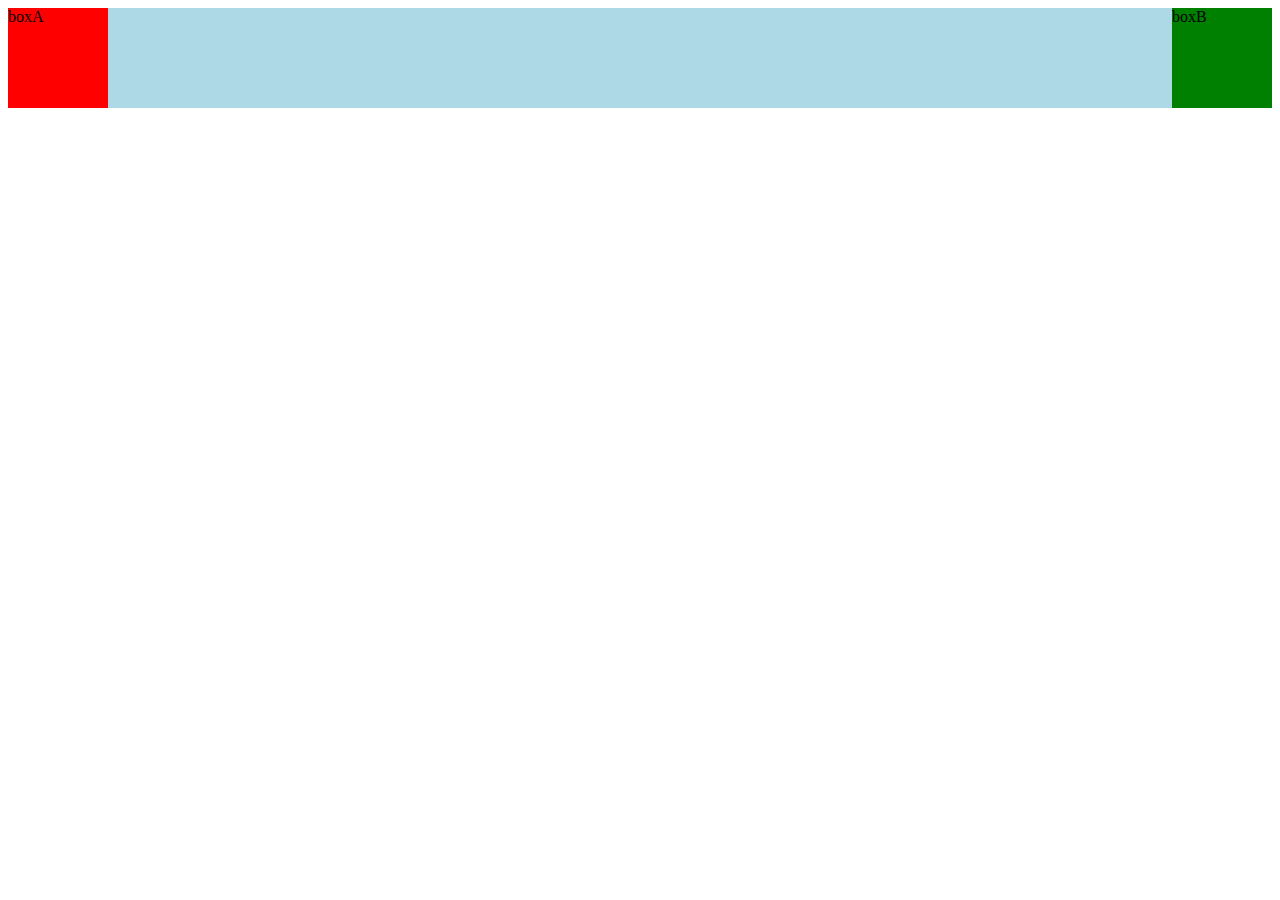
<file: example/float.html>
<!DOCTYPE html>
<html>
	<head>
		<meta charset="utf-8">
		<title></title>
	</head>
	<body>
		<div class="box">
			<div class="boxA"> boxA</div>
			<div class="boxB"> boxB</div>
			<!-- <div class = "clear"> claer</div> -->
		</div>

		<style type="text/css">
			.box {
				background: lightblue;
				/* height: 50px; */
				overflow: hidden;
				/* 超出隐藏 */
			}

			.box .boxA,
			.box .boxB {
				width: 100px;
				height: 100px;
			}

			.box .boxA {
				background: red;
				float: left;
			}

			.box .boxB {
				background: green;
				float: right;
			}

			.clear {
				/* 清楚浮动 */
				clear: both;
			}
		</style>
		<!-- 		
			子元素浮动引起的父级元素高度丢失
			直接给父元素设置高度 即可
		 -->
	</body>
</html>
</file>
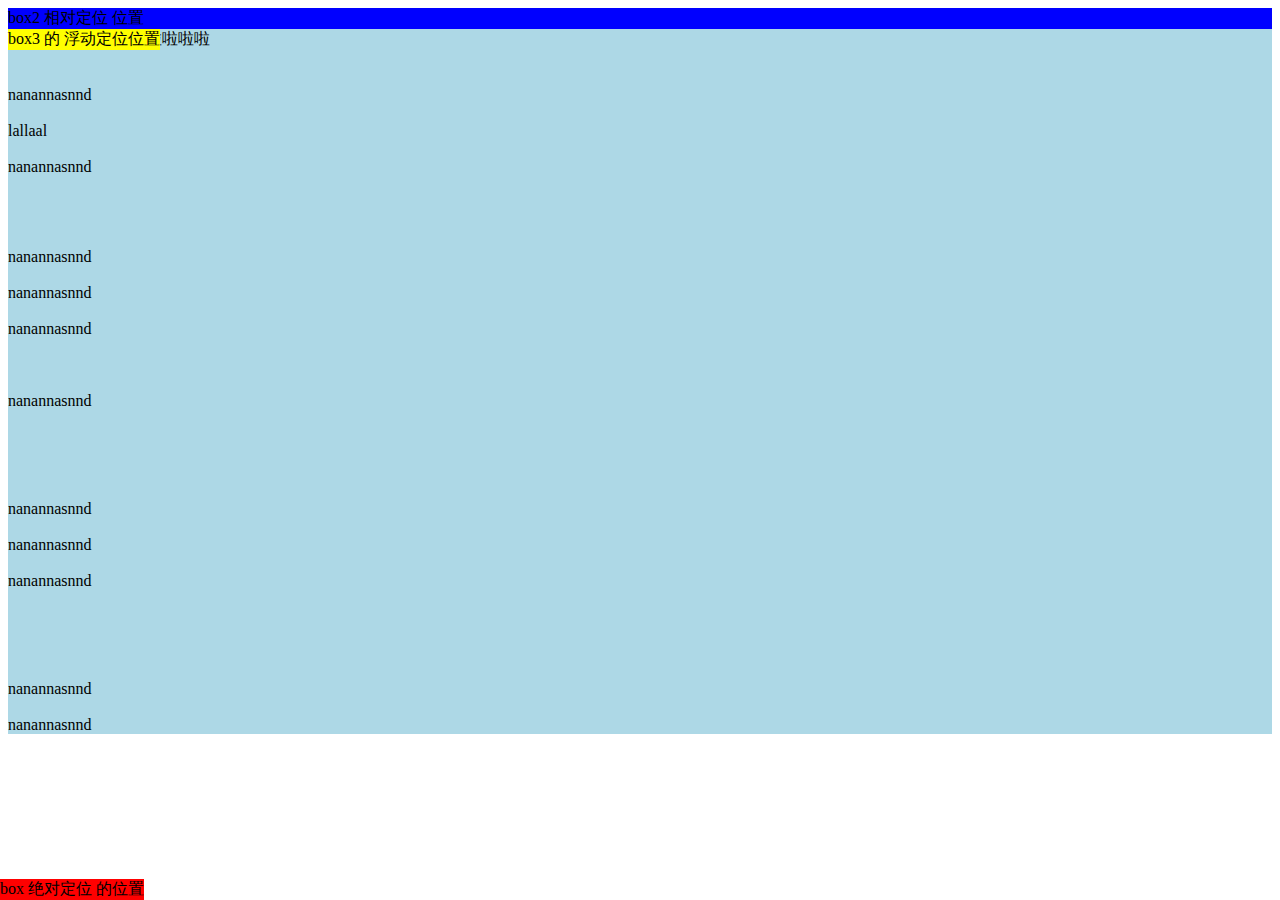
<file: example/position.html>
<!DOCTYPE html>
<html>
<head>
	<title>测试位置</title>
</head>
<body>


<div class = "bigbox">
<div class = "box">
	
	box   绝对定位 的位置
</div>

<div class = "box2">
	box2  相对定位 位置
</div>
<div class = "box3">
	box3 的 浮动定位位置
</div>
	bigBox的位置   lalalla啦啦啦啦
	<br><br><br>	nanannasnnd<br><br>
	lallaal<br><br>	nanannasnnd<br><br>
	<br><br><br>	nanannasnnd<br><br>
	nanannasnnd<br><br>	nanannasnnd<br><br>
	<br><br>	nanannasnnd<br><br>
	<br><br><br><br>	nanannasnnd<br><br>
	nanannasnnd<br><br>	nanannasnnd<br><br>
	<br><br><br><br>	nanannasnnd<br><br>
	nanannasnnd
	<br>
</div>

<style type="text/css">
	.bigbox{
		background: lightblue;
		bottom: 0;
		right: 0;

	}
	.box{
		position: absolute;
		/*绝对定位 
		脱离文档流不保留原来的位置
		基于浏览器页面的00点(不确切)

		基于最近定位的父级元素
		*/
		/*top:50px;*/   /*距离顶部50px*/
		left:0;
		bottom: 0;   /*距离底部*/
		background: red;
	}
	.box2{
		/*
		相对定位   也是文档流，但是保留原来的位置
		基于 原来本应该在的位置
		*/
		position: relative;
		background: blue;
	}
	.box3{
		/*
		浮动定位  一直停靠在界面某个位置，不随着上下拖动而改变
		*/
		position: fixed;
		background: yellow;
	}
</style>
</body>
</html>
</file>
